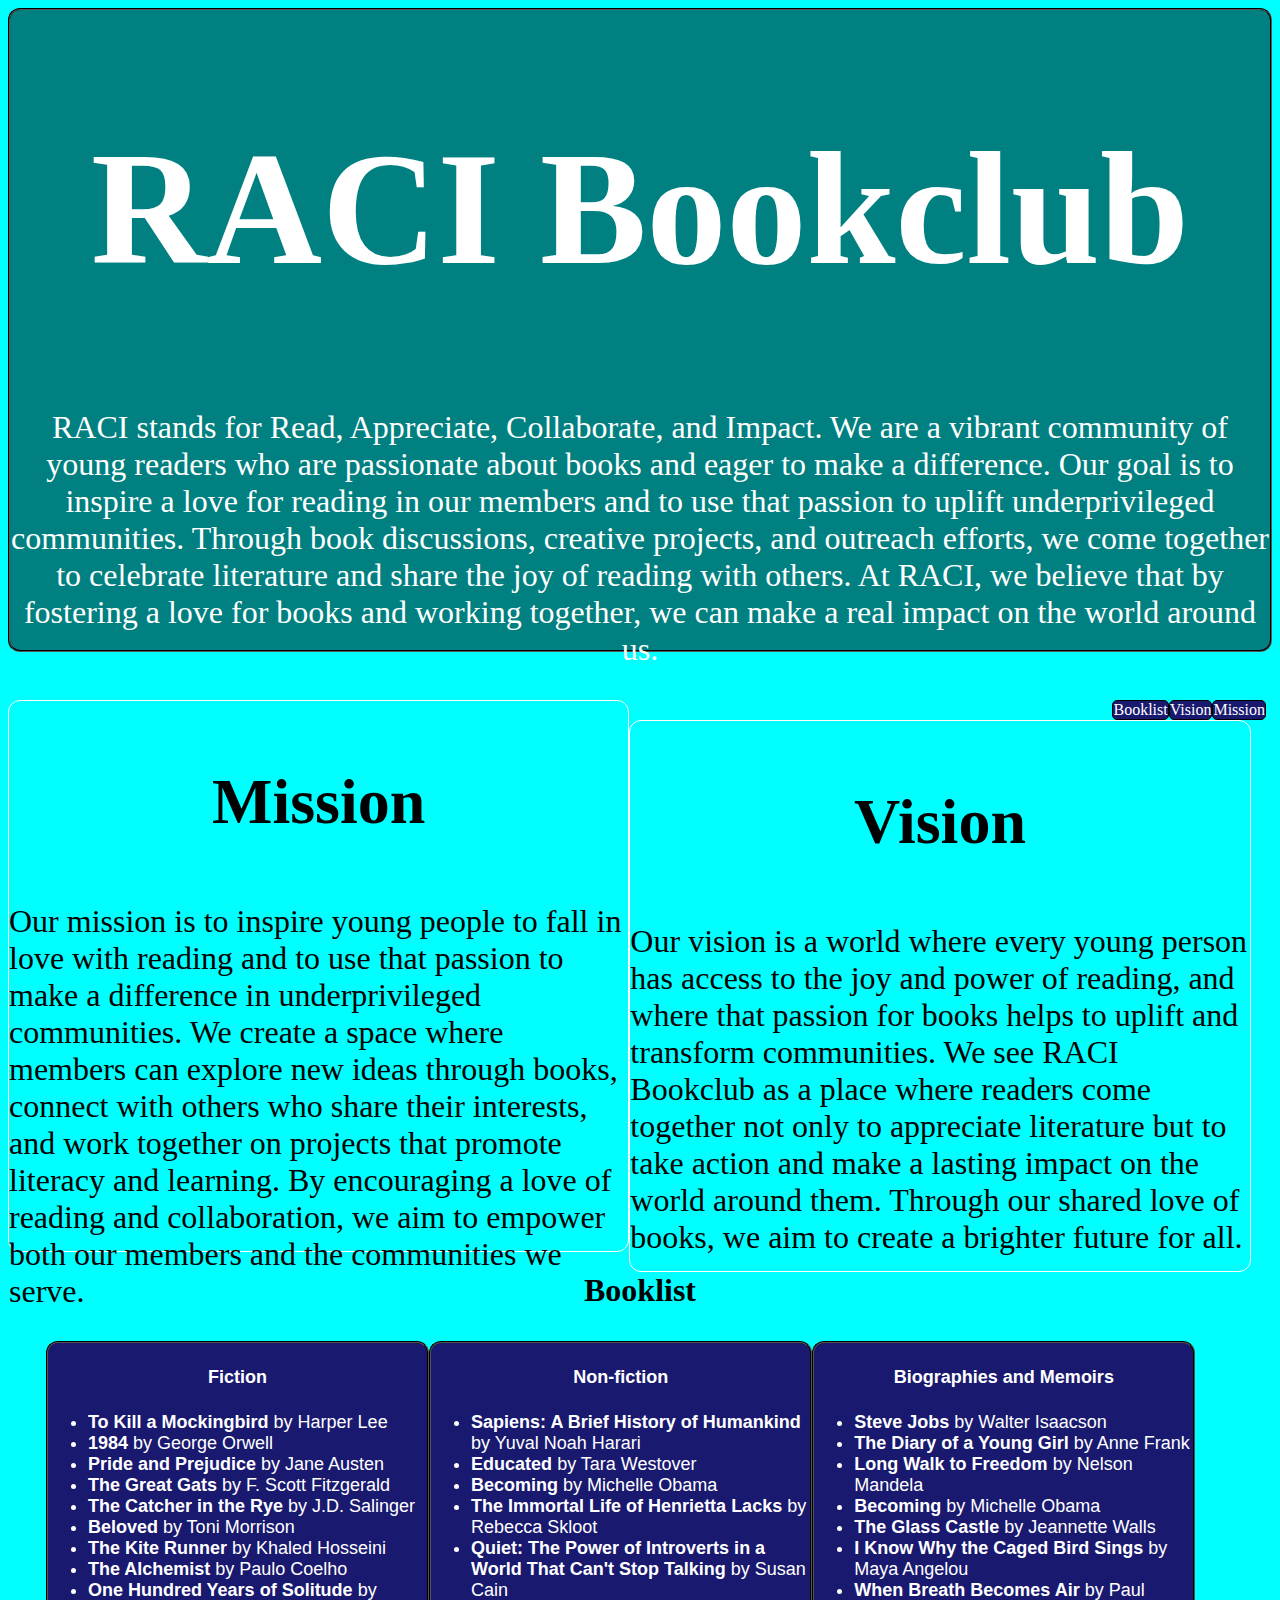
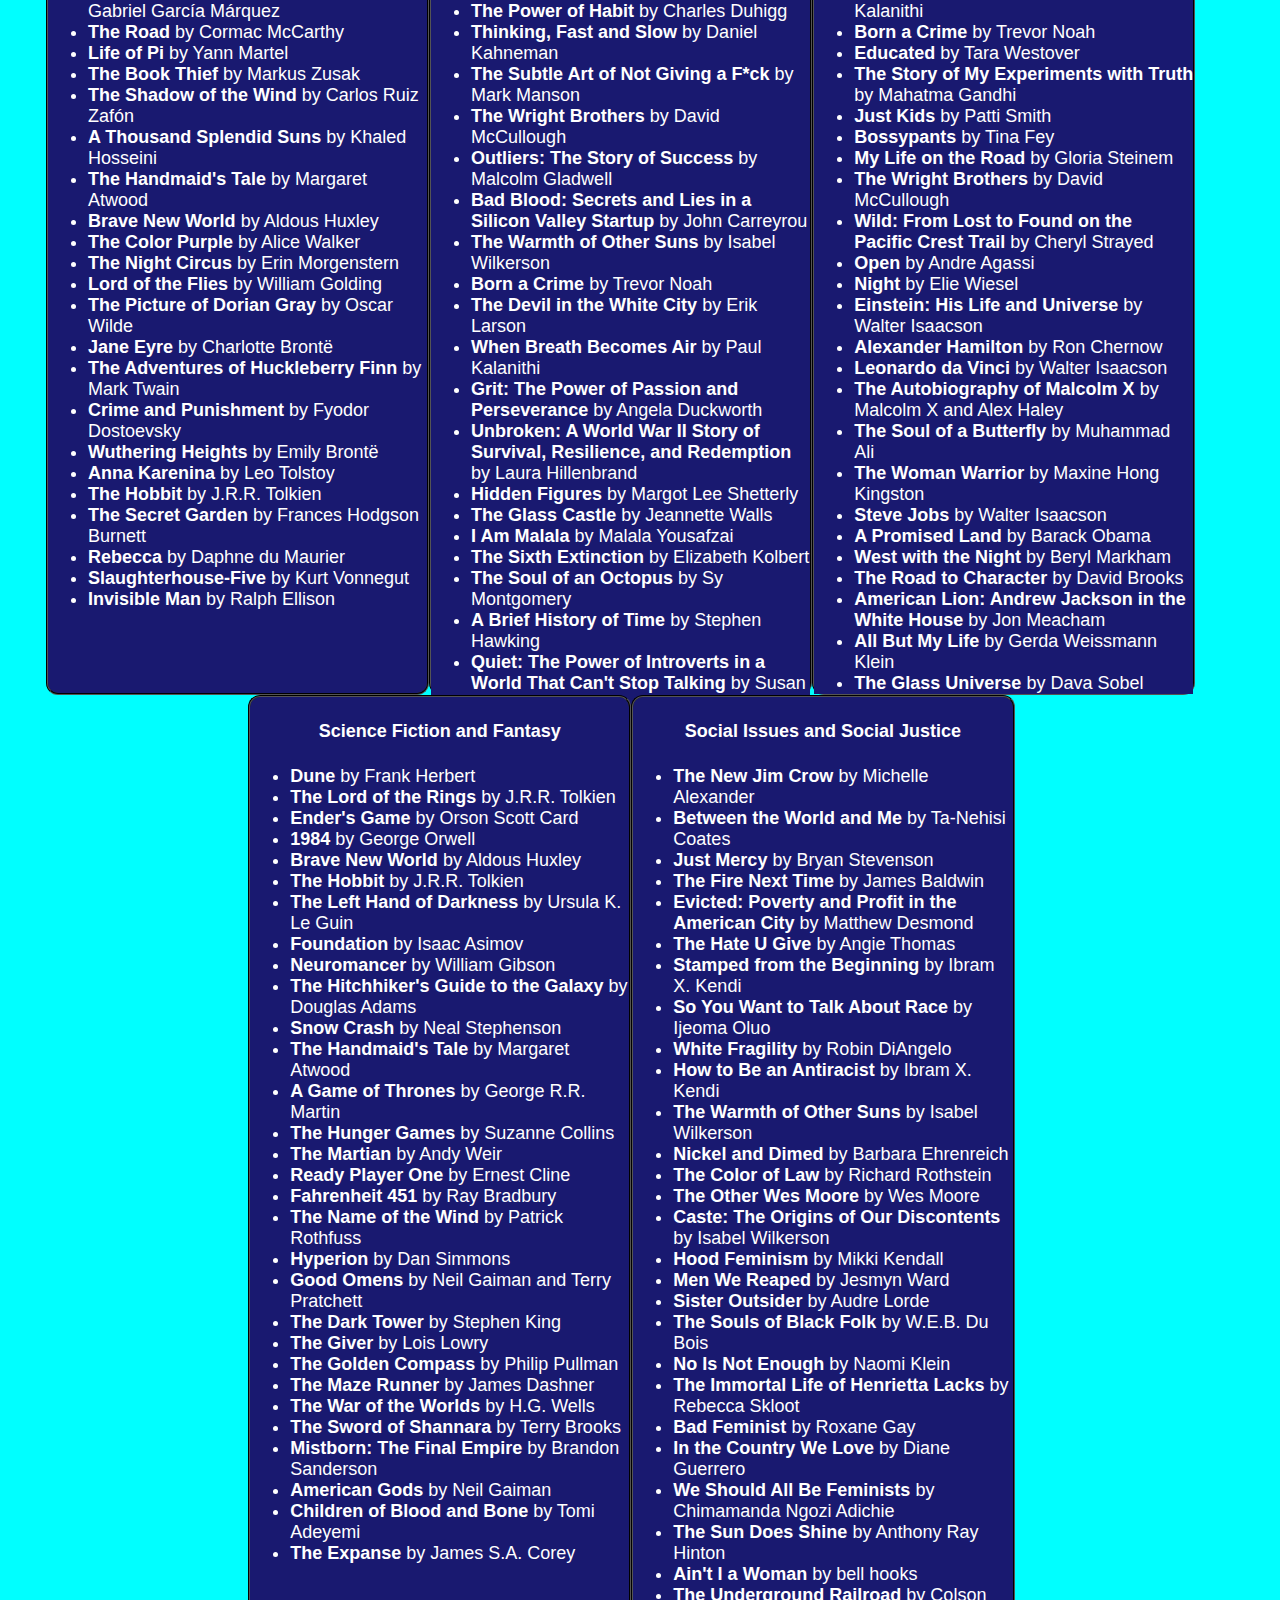
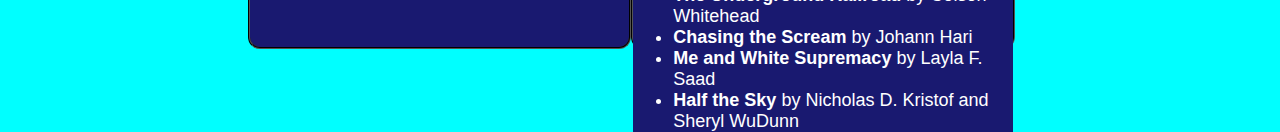
<file: index.html>
<!DOCTYPE html>
<html lang="en">
    <head>
        <title>RACI bookclub</title>
        <link rel="stylesheet" href="indexstyles.css">
    </head>
    <body>
        <div id="intro">
            <h1 class="pagename">RACI Bookclub</h1>
            <p class="description">RACI stands for Read, Appreciate, Collaborate, and Impact. We are a vibrant community of young readers who are passionate about books and eager to make a difference. Our goal is to inspire a love for reading in our members and to use that passion to uplift underprivileged communities. Through book discussions, creative projects, and outreach efforts, we come together to celebrate literature and share the joy of reading with others. At RACI, we believe that by fostering a love for books and working together, we can make a real  impact on the world around us.</p>
            <a href="#missionstatement" class="button missionbutton">Mission</a>
            <a href="#visionstatement" class="button visionbutton">Vision</a>
            <a href="#booklist" class="button booklistbutton">Booklist</a>
        </div>
        <br />
        <div id="missionstatement">
            <h3>Mission</h3>
            <p>Our mission is to inspire young people to fall in love with reading and to use that passion to make a difference in underprivileged communities. We create a space where members can explore new ideas through books, connect with others who share their interests, and work together on projects that promote literacy and learning. By encouraging a love of reading and collaboration, we aim to empower both our members and the communities we serve.</p>
        </div>
        <div id="visionstatement">
            <h3>Vision</h3>
            Our vision is a world where every young person has access to the joy and power of reading, and where that passion for books helps to uplift and transform communities. We see RACI Bookclub as a place where readers come together not only to appreciate literature but to take action and make a lasting impact on the world around them. Through our shared love of books, we aim to create a brighter future for all.
        </div>
        <div id="booklist">
            <h3>Booklist</h3>
            <div class="genre" id="fiction">
                <h4>Fiction</h4>
                <ul>
                    <li><strong>To Kill a Mockingbird </strong> by Harper Lee</li>
                    <li><strong>1984 </strong> by George Orwell</li>
                    <li><strong>Pride and Prejudice </strong> by Jane Austen</li>
                    <li><strong>The Great Gats</strong> by F. Scott Fitzgerald</li>
                    <li><strong>The Catcher in the Rye </strong> by J.D. Salinger</li>
                    <li><strong>Beloved </strong> by Toni Morrison</li>
                    <li><strong>The Kite Runner </strong> by Khaled Hosseini</li>
                    <li><strong>The Alchemist </strong> by Paulo Coelho</li>
                    <li><strong>One Hundred Years of Solitude </strong> by Gabriel García Márquez</li>
                    <li><strong>The Road </strong> by Cormac McCarthy</li>
                    <li><strong>Life of Pi </strong> by Yann Martel</li>
                    <li><strong>The Book Thief </strong> by Markus Zusak</li>
                    <li><strong>The Shadow of the Wind </strong> by Carlos Ruiz Zafón</li>
                    <li><strong>A Thousand Splendid Suns </strong> by Khaled Hosseini</li>
                    <li><strong>The Handmaid's Tale </strong> by Margaret Atwood</li>
                    <li><strong>Brave New World </strong> by Aldous Huxley</li>
                    <li><strong>The Color Purple </strong> by Alice Walker</li>
                    <li><strong>The Night Circus </strong> by Erin Morgenstern</li>
                    <li><strong>Lord of the Flies </strong> by William Golding</li>
                    <li><strong>The Picture of Dorian Gray </strong> by Oscar Wilde</li>
                    <li><strong>Jane Eyre </strong> by Charlotte Brontë</li>
                    <li><strong>The Adventures of Huckleberry Finn </strong> by Mark Twain</li>
                    <li><strong>Crime and Punishment </strong> by Fyodor Dostoevsky</li>
                    <li><strong>Wuthering Heights </strong> by Emily Brontë</li>
                    <li><strong>Anna Karenina </strong> by Leo Tolstoy</li>
                    <li><strong>The Hobbit </strong> by J.R.R. Tolkien</li>
                    <li><strong>The Secret Garden </strong> by Frances Hodgson Burnett</li>
                    <li><strong>Rebecca </strong> by Daphne du Maurier</li>
                    <li><strong>Slaughterhouse-Five </strong> by Kurt Vonnegut</li>
                    <li><strong>Invisible Man </strong> by Ralph Ellison</li>
                </ul>
            </div>
            <div class="genre" id="nonfiction">
                <h4>Non-fiction</h4>
                <ul>
                    <li><strong>Sapiens: A Brief History of Humankind </strong> by Yuval Noah Harari</li>
                    <li><strong>Educated </strong> by Tara Westover</li>
                    <li><strong>Becoming </strong> by Michelle Obama</li>
                    <li><strong>The Immortal Life of Henrietta Lacks </strong> by Rebecca Skloot</li>
                    <li><strong>Quiet: The Power of Introverts in a World That Can't Stop Talking </strong> by Susan Cain</li>
                    <li><strong>The Power of Habit </strong> by Charles Duhigg</li>
                    <li><strong>Thinking, Fast and Slow </strong> by Daniel Kahneman</li>
                    <li><strong>The Subtle Art of Not Giving a F*ck </strong> by Mark Manson</li>
                    <li><strong>The Wright Brothers </strong> by David McCullough</li>
                    <li><strong>Outliers: The Story of Success </strong> by Malcolm Gladwell</li>
                    <li><strong>Bad Blood: Secrets and Lies in a Silicon Valley Startup </strong> by John Carreyrou</li>
                    <li><strong>The Warmth of Other Suns </strong> by Isabel Wilkerson</li>
                    <li><strong>Born a Crime </strong> by Trevor Noah</li>
                    <li><strong>The Devil in the White City </strong> by Erik Larson</li>
                    <li><strong>When Breath Becomes Air </strong> by Paul Kalanithi</li>
                    <li><strong>Grit: The Power of Passion and Perseverance </strong> by Angela Duckworth</li>
                    <li><strong>Unbroken: A World War II Story of Survival, Resilience, and Redemption </strong> by Laura Hillenbrand</li>
                    <li><strong>Hidden Figures </strong> by Margot Lee Shetterly</li>
                    <li><strong>The Glass Castle </strong> by Jeannette Walls</li>
                    <li><strong>I Am Malala </strong> by Malala Yousafzai</li>
                    <li><strong>The Sixth Extinction </strong> by Elizabeth Kolbert</li>
                    <li><strong>The Soul of an Octopus </strong> by Sy Montgomery</li>
                    <li><strong>A Brief History of Time </strong> by Stephen Hawking</li>
                    <li><strong>Quiet: The Power of Introverts in a World That Can't Stop Talking </strong> by Susan Cain</li>
                    <li><strong>How to Win Friends and Influence People </strong> by Dale Carnegie</li>
                    <li><strong>Man's Search for Meaning </strong> by Viktor E. Frankl</li>
                    <li><strong>The Lean Startup </strong> by Eric Ries</li>
                    <li><strong>The Art of War </strong> by Sun Tzu</li>
                    <li><strong>Into the Wild </strong> by Jon Krakauer</li>
                    <li><strong>The Righteous Mind </strong> by Jonathan Haidt</li>
                </ul>
            </div>
            <div class="genre" id="Biographiesandmemoires">
                <h4>Biographies and Memoirs</h4>
                <ul>
                    <li><strong>Steve Jobs </strong> by Walter Isaacson</li>
                    <li><strong>The Diary of a Young Girl </strong> by Anne Frank</li>
                    <li><strong>Long Walk to Freedom </strong> by Nelson Mandela</li>
                    <li><strong>Becoming </strong> by Michelle Obama</li>
                    <li><strong>The Glass Castle </strong> by Jeannette Walls</li>
                    <li><strong>I Know Why the Caged Bird Sings </strong> by Maya Angelou</li>
                    <li><strong>When Breath Becomes Air </strong> by Paul Kalanithi</li>
<li><strong>Born a Crime </strong> by Trevor Noah</li>
<li><strong>Educated </strong> by Tara Westover</li>
<li><strong>The Story of My Experiments with Truth </strong> by Mahatma Gandhi</li>
<li><strong>Just Kids </strong> by Patti Smith</li>
<li><strong>Bossypants </strong> by Tina Fey</li>
<li><strong>My Life on the Road </strong> by Gloria Steinem</li>
<li><strong>The Wright Brothers </strong> by David McCullough</li>
<li><strong>Wild: From Lost to Found on the Pacific Crest Trail </strong> by Cheryl Strayed</li>
<li><strong>Open </strong> by Andre Agassi</li>
<li><strong>Night </strong> by Elie Wiesel</li>
<li><strong>Einstein: His Life and Universe </strong> by Walter Isaacson</li>
<li><strong>Alexander Hamilton </strong> by Ron Chernow</li>
<li><strong>Leonardo da Vinci </strong> by Walter Isaacson</li>
<li><strong>The Autobiography of Malcolm X </strong> by Malcolm X and Alex Haley</li>
<li><strong>The Soul of a Butterfly </strong> by Muhammad Ali</li>
<li><strong>The Woman Warrior </strong> by Maxine Hong Kingston</li>
<li><strong>Steve Jobs </strong> by Walter Isaacson</li>
<li><strong>A Promised Land </strong> by Barack Obama</li>
<li><strong>West with the Night </strong> by Beryl Markham</li>
<li><strong>The Road to Character </strong> by David Brooks</li>
<li><strong>American Lion: Andrew Jackson in the White House </strong> by Jon Meacham</li>
<li><strong>All But My Life </strong> by Gerda Weissmann Klein</li>
<li><strong>The Glass Universe </strong> by Dava Sobel</li>
                </ul>
            </div>
            <div class="genre" id="sciencefiction">
                <h4>Science Fiction and Fantasy</h4>
                <ul>
                    <li><strong>Dune </strong> by Frank Herbert</li>
<li><strong>The Lord of the Rings </strong> by J.R.R. Tolkien</li>
<li><strong>Ender's Game </strong> by Orson Scott Card</li>
<li><strong>1984 </strong> by George Orwell</li>
<li><strong>Brave New World </strong> by Aldous Huxley</li>
<li><strong>The Hobbit </strong> by J.R.R. Tolkien</li>
<li><strong>The Left Hand of Darkness </strong> by Ursula K. Le Guin</li>
<li><strong>Foundation </strong> by Isaac Asimov</li>
<li><strong>Neuromancer </strong> by William Gibson</li>
<li><strong>The Hitchhiker's Guide to the Galaxy </strong> by Douglas Adams</li>
<li><strong>Snow Crash </strong> by Neal Stephenson</li>
<li><strong>The Handmaid's Tale </strong> by Margaret Atwood</li>
<li><strong>A Game of Thrones </strong> by George R.R. Martin</li>
<li><strong>The Hunger Games </strong> by Suzanne Collins</li>
<li><strong>The Martian </strong> by Andy Weir</li>
<li><strong>Ready Player One </strong> by Ernest Cline</li>
<li><strong>Fahrenheit 451 </strong> by Ray Bradbury</li>
<li><strong>The Name of the Wind </strong> by Patrick Rothfuss</li>
<li><strong>Hyperion </strong> by Dan Simmons</li>
<li><strong>Good Omens </strong> by Neil Gaiman and Terry Pratchett</li>
<li><strong>The Dark Tower </strong> by Stephen King</li>
<li><strong>The Giver </strong> by Lois Lowry</li>
<li><strong>The Golden Compass </strong> by Philip Pullman</li>
<li><strong>The Maze Runner </strong> by James Dashner</li>
<li><strong>The War of the Worlds </strong> by H.G. Wells</li>
<li><strong>The Sword of Shannara </strong> by Terry Brooks</li>
<li><strong>Mistborn: The Final Empire </strong> by Brandon Sanderson</li>
<li><strong>American Gods </strong> by Neil Gaiman</li>
<li><strong>Children of Blood and Bone </strong> by Tomi Adeyemi</li>
<li><strong>The Expanse </strong> by James S.A. Corey</li>
                </ul>
            </div>
            <div class="genre" id="social">
                <h4>Social Issues and Social Justice</h4>
                <ul>
                    <li><strong>The New Jim Crow </strong> by Michelle Alexander</li>
<li><strong>Between the World and Me </strong> by Ta-Nehisi Coates</li>
<li><strong>Just Mercy </strong> by Bryan Stevenson</li>
<li><strong>The Fire Next Time </strong> by James Baldwin</li>
<li><strong>Evicted: Poverty and Profit in the American City </strong> by Matthew Desmond</li>
<li><strong>The Hate U Give </strong> by Angie Thomas</li>
<li><strong>Stamped from the Beginning </strong> by Ibram X. Kendi</li>
<li><strong>So You Want to Talk About Race </strong> by Ijeoma Oluo</li>
<li><strong>White Fragility </strong> by Robin DiAngelo</li>
<li><strong>How to Be an Antiracist </strong> by Ibram X. Kendi</li>
<li><strong>The Warmth of Other Suns </strong> by Isabel Wilkerson</li>
<li><strong>Nickel and Dimed </strong> by Barbara Ehrenreich</li>
<li><strong>The Color of Law </strong> by Richard Rothstein</li>
<li><strong>The Other Wes Moore </strong> by Wes Moore</li>
<li><strong>Caste: The Origins of Our Discontents </strong> by Isabel Wilkerson</li>
<li><strong>Hood Feminism </strong> by Mikki Kendall</li>
<li><strong>Men We Reaped </strong> by Jesmyn Ward</li>
<li><strong>Sister Outsider </strong> by Audre Lorde</li>
<li><strong>The Souls of Black Folk </strong> by W.E.B. Du Bois</li>
<li><strong>No Is Not Enough </strong> by Naomi Klein</li>
<li><strong>The Immortal Life of Henrietta Lacks </strong> by Rebecca Skloot</li>
<li><strong>Bad Feminist </strong> by Roxane Gay</li>
<li><strong>In the Country We Love </strong> by Diane Guerrero</li>
<li><strong>We Should All Be Feminists </strong> by Chimamanda Ngozi Adichie</li>
<li><strong>The Sun Does Shine </strong> by Anthony Ray Hinton</li>
<li><strong>Ain't I a Woman </strong> by bell hooks</li>
<li><strong>The Underground Railroad </strong> by Colson Whitehead</li>
<li><strong>Chasing the Scream </strong> by Johann Hari</li>
<li><strong>Me and White Supremacy </strong> by Layla F. Saad</li>
<li><strong>Half the Sky </strong> by Nicholas D. Kristof and Sheryl WuDunn</li>

                </ul>
            </div>
        </div>
    </body>
</html>
</file>
<file: indexstyles.css>
body{
    background-color: aqua;
}
#intro{
    border-style: groove;
    border-radius: 12px;
    border-width: 2px;
    border-color: black;
    height: 640px;
    background-color: teal;
    color: white;
}
.pagename{
    text-align: center;
    font-size: 1000%;
}
.description{
    text-align: center;
    font-size: 200%;
}
h3{
    text-align: center;
    font-size: 200%;
}
a{
    text-decoration: none;
}
.button{
    float: right;
    background-color: midnightblue;
    color: white;
    border-style: solid;
    border-color: black;
    border-radius: 5px;
    border-width: 1px;
}
.missionbutton{
    margin-right: 4px;
}
#missionstatement{
    border-style: groove;
    border-width: 1px;
    border-radius: 12px;
    border-color: white;
    font-size: 200%;
    width: 49%;
    float: left;
    height: 550px;
}
#visionstatement{
    border-style: groove;
    border-width: 1px;
    border-radius: 12px;
    border-color: white;
    font-size: 200%;
    width: 49%;
    float:left;
    height: 550px;
}

.genre{
    border-style: groove;
    border-width: 2px;
    border-color: black;
    border-radius: 12px;
    width:30%;
    height:950px;
    font-family: "Lucida Handwriting", "Arial", Cursive;
    font-size: 18px;
}
div.genre{
    float: left;
    background-color: midnightblue;    
    color:white;
}
h4{
    text-align: center;
    background-color: midnightblue;
}
#fiction{
    margin-left: 3%;
}                                           
#nonfiction{
    margin: auto;
}
#Biographiesandmemoires{
    color:white
}
#sciencefiction{
    margin-left: 19%;
}
#social{
    color:white                                               
}
ul, li, strong{
    background-color: midnightblue;
}
</file>
